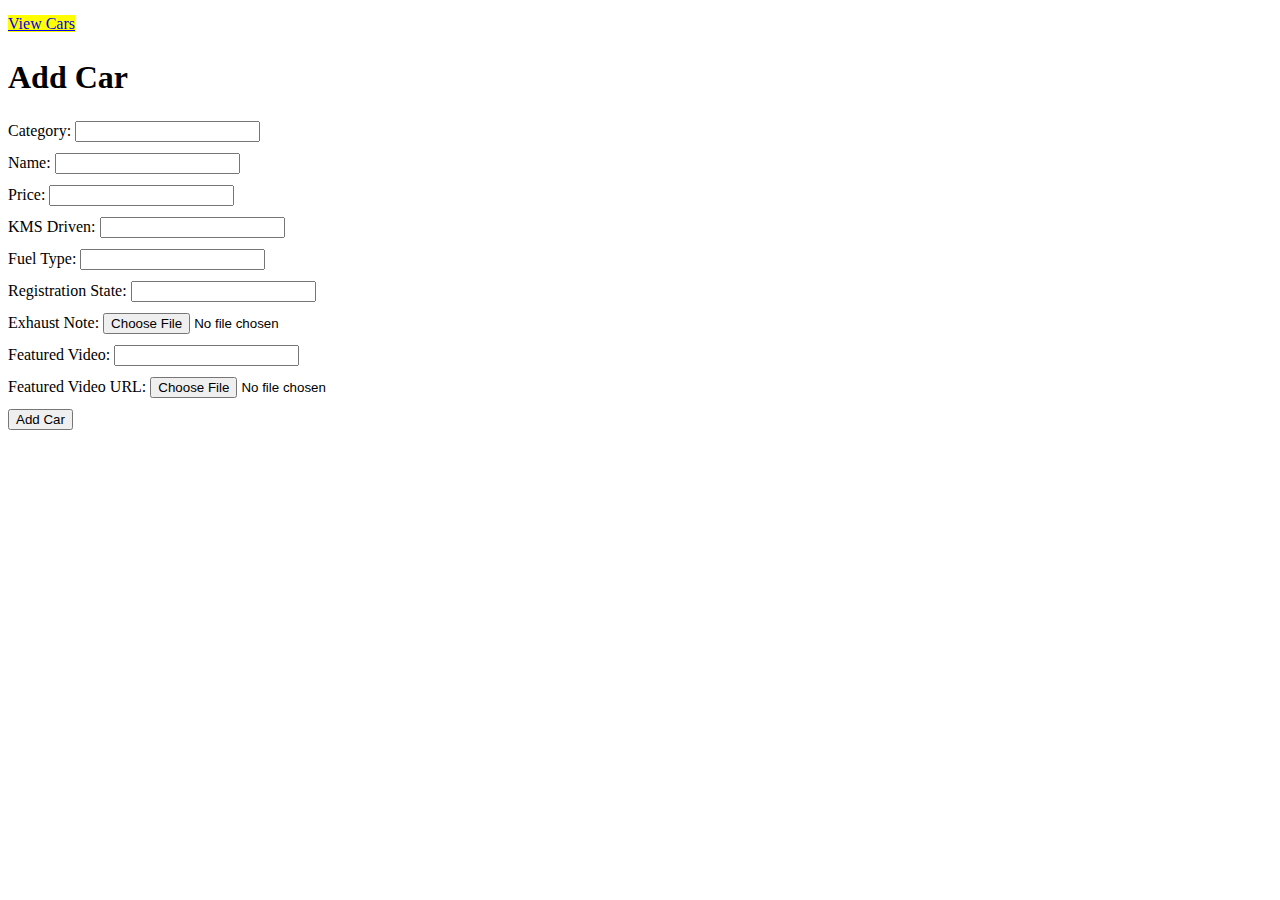
<file: add-car.html>
<!DOCTYPE html>
<html lang="en">
  <head>
    <meta charset="UTF-8" />
    <meta name="viewport" content="width=device-width, initial-scale=1.0" />
    <title>Add Car</title>
    <link rel="stylesheet" href="style.css" />
  </head>
  <body>
    <div id="main-container">
      <a class="redirecting" href="./view-cars.html">View Cars</a>
      <br />
      <h1>Add Car</h1>
      <div>Category: <input type="text" class="category" /></div>
      <div>Name: <input type="text" class="name" /></div>
      <div>Price: <input type="number" class="price" /></div>
      <div>KMS Driven: <input type="number" class="kmsDriven" /></div>
      <div>Fuel Type: <input type="text" class="fuelType" /></div>
      <div>Registration State: <input type="text" class="regState" /></div>
      <div>
        Exhaust Note: <input type="file" accept=".mp3,.wav" class="audio" />
      </div>
      <div>Featured Video: <input type="text" class="featuredVideo" /></div>
      <div>
        Featured Video URL: <input type="file" accept=".mp4" class="Video" />
      </div>
      <button class="add-new-car">Add Car</button>
    </div>
  </body>

  <script>
    document.addEventListener("DOMContentLoaded", async function () {
      const addCarButton = document.querySelector(".add-new-car");

      addCarButton.addEventListener("click", async function () {
        const category = document.querySelector(".category").value.trim();
        const name = document.querySelector(".name").value.trim();
        const price = document.querySelector(".price").value.trim();
        const kmsDriven = document.querySelector(".kmsDriven").value.trim();
        const fuelType = document.querySelector(".fuelType").value.trim();
        const regState = document.querySelector(".regState").value.trim();
        const audioFile = document.querySelector(".audio").files[0];
        const featuredVideoText = document
          .querySelector(".featuredVideo")
          .value.trim();
        const videoFile = document.querySelector(".Video").files[0];

        if (
          !category ||
          !name ||
          !price ||
          !kmsDriven ||
          !fuelType ||
          !regState
        ) {
          alert("Please fill out all text fields.");
          return;
        }

        if (!audioFile) {
          alert("Please upload an audio file.");
          return;
        }

        if (!featuredVideoText && !videoFile) {
          alert("Please upload a video file or provide a featured video URL.");
          return;
        }

        const formData = new FormData();
        formData.append("category", category);
        formData.append("name", name);
        formData.append("price", price);
        formData.append("kmsDriven", kmsDriven);
        formData.append("fuelType", fuelType);
        formData.append("regState", regState);
        formData.append("audio", audioFile);
        if (featuredVideoText)
          formData.append("featuredVideo", featuredVideoText);

        if (videoFile) formData.append("video", videoFile);

        try {
          const response = await fetch(
            "http://localhost:5271/api/v1/cars/add-car",
            {
              method: "POST",
              body: formData,
            }
          );

          const result = await response.json();
          if (result.success) {
            alert("Car added successfully!");
            window.location.reload();
          } else alert(result.message);
        } catch (error) {
          alert("Failed to add car. Please try again.");
        }
      });
    });
  </script>
</html>
</file>
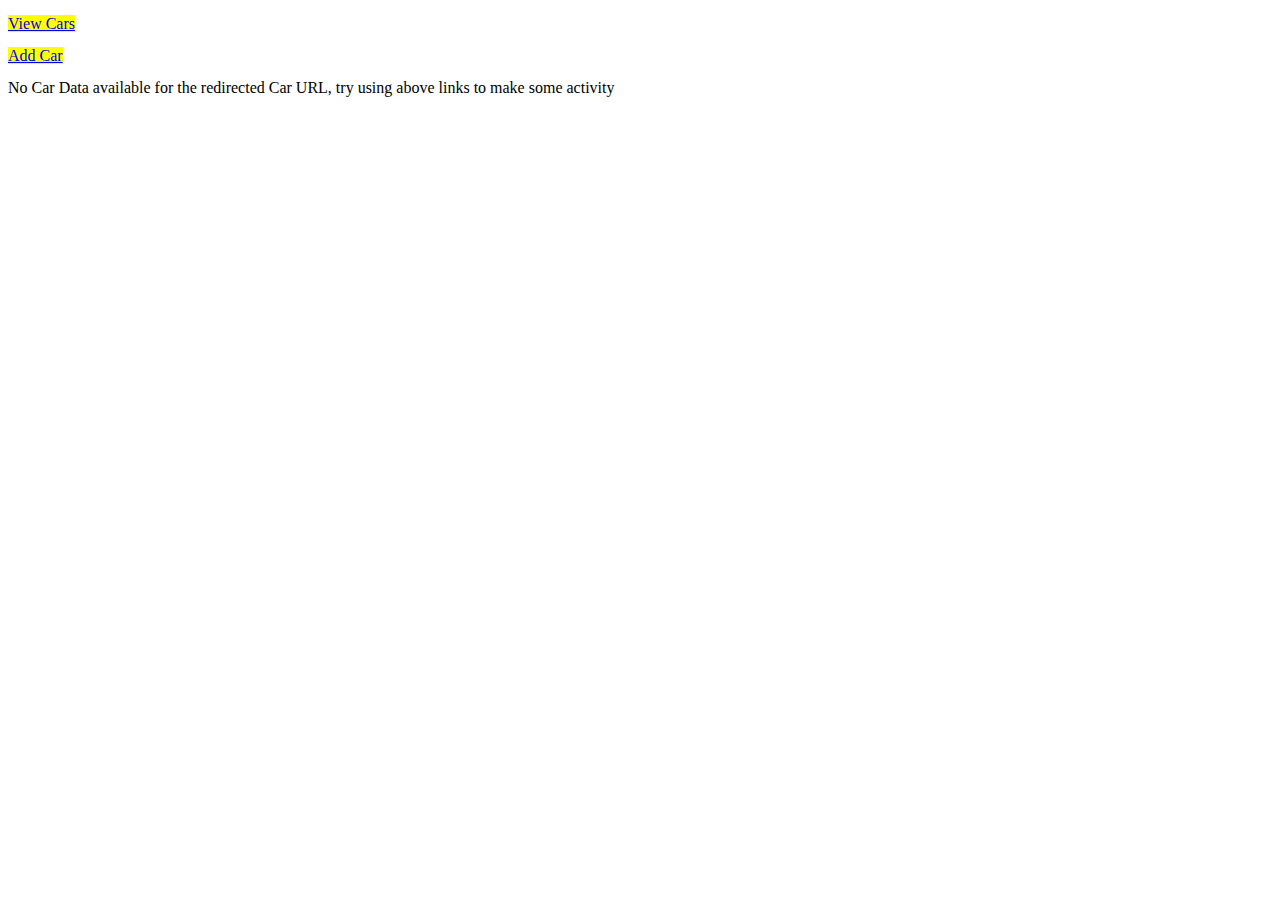
<file: update-info.html>
<!DOCTYPE html>
<html lang="en">
  <head>
    <meta charset="UTF-8" />
    <meta name="viewport" content="width=device-width, initial-scale=1.0" />
    <title>Update Info Section</title>
    <link rel="stylesheet" href="style.css" />
  </head>
  <body>
    <div id="main-container">
      <a class="redirecting" href="./view-cars.html">View Cars</a>
      <br />
      <a class="redirecting" href="./add-car.html">Add Car</a>
      <br />
    </div>
  </body>
  <script>
    document.addEventListener("DOMContentLoaded", async function () {
      const pageElement = document.getElementById("main-container"),
        urlParams = new URLSearchParams(window.location.search),
        carID = urlParams.get("carID");

      async function viewCarsData(carID) {
        try {
          const response = await fetch(
              `http://localhost:5271/api/v1/cars/car-info/${carID}`,
              { method: "GET" }
            ),
            respData = await response.json();
          if (respData.success) updateCarData(respData.data);
          else nullCarData();
        } catch (error) {
          console.log("error", error);
        }
      }

      async function updateCarsData(updatedInfo) {
        try {
          const response = await fetch(
              `http://localhost:5271/api/v1/cars/update-car-info`,
              {
                method: "POST",
                headers: {
                  "Content-Type": "application/json",
                },
                body: JSON.stringify({ carID, info: updatedInfo }),
              }
            ),
            respData = await response.json();
          if (respData.success) alert(respData.message);
        } catch (error) {
          console.log("error", error);
        }
      }

      if (carID === null) nullCarData();
      else viewCarsData(carID);

      function nullCarData() {
        pageElement.innerHTML += `No Car Data available for the redirected Car URL, try using above links to make some activity`;
      }

      function updateCarData(carData) {
        if (carData === null) return nullCarData();
        pageElement.innerHTML += `<a class="redirecting" href="./view-car-data.html?carID=${carID}">View Car Data</a>
      <br /><a class="redirecting" href="./update-specifications.html?carID=${carID}">View/Update Specifications</a>
      <br /><a class="redirecting" href="./view-summary.html?carID=${carID}">View Summary</a><br /><h1>Info Section</h1><br /><textarea id="info-text-area" rows="20" cols="60">${carData.info}</textarea><div></div><button id="update-info">Update</button>`;
        attachUpdateEvent();
      }

      function attachUpdateEvent() {
        const updateButton = document.getElementById("update-info");
        updateButton.addEventListener("click", async () => {
          const textAreaElement = document.getElementById("info-text-area");
          updateCarsData(textAreaElement.value);
        });
      }
    });
  </script>
</html>
</file>
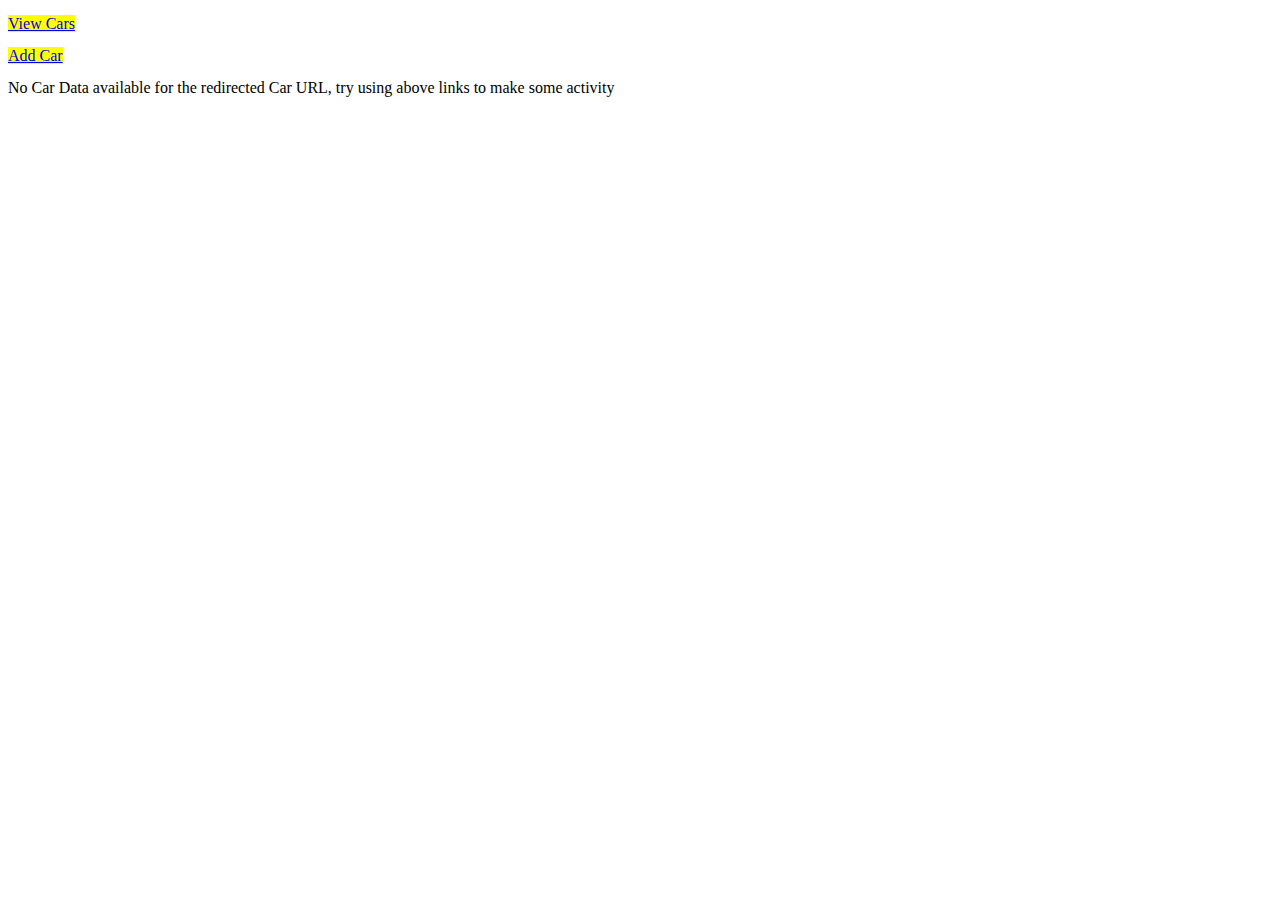
<file: update-specifications.html>
<!DOCTYPE html>
<html lang="en">
  <head>
    <meta charset="UTF-8" />
    <meta name="viewport" content="width=device-width, initial-scale=1.0" />
    <title>Update Specifications</title>
    <link rel="stylesheet" href="style.css" />
  </head>
  <body>
    <div id="main-container">
      <a class="redirecting" href="./view-cars.html">View Cars</a>
      <br />
      <a class="redirecting" href="./add-car.html">Add Car</a>
      <br />
    </div>
  </body>
  <script>
    document.addEventListener("DOMContentLoaded", async function () {
      const pageElement = document.getElementById("main-container"),
        urlParams = new URLSearchParams(window.location.search),
        carID = urlParams.get("carID");

      async function viewCarsData(carID) {
        try {
          const response = await fetch(
              `http://localhost:5271/api/v1/cars/car-data/${carID}`,
              { method: "GET" }
            ),
            respData = await response.json();
          if (respData.success) updateCarData(respData.data);
        } catch (error) {
          console.log("error", error);
        }
      }

      async function updateSpecs(specifications) {
        try {
          const response = await fetch(
              `http://localhost:5271/api/v1/cars/update-specifications`,
              {
                method: "POST",
                headers: {
                  "Content-Type": "application/json",
                },
                body: JSON.stringify({ carID, specifications: specifications }),
              }
            ),
            respData = await response.json();
          if (respData.success) alert(respData.message);
        } catch (error) {
          console.log("error", error);
        }
      }

      if (carID === null) nullCarData();
      else viewCarsData(carID);

      function nullCarData() {
        pageElement.innerHTML += `No Car Data available for the redirected Car URL, try using above links to make some activity`;
      }

      function updateCarData(carData) {
        if (carData === null) return nullCarData();

        pageElement.innerHTML += `<a class="redirecting" href="./view-summary.html?carID=${
          carData.carID
        }">View Summary</a>
          <br /><a class="redirecting" href="./view-car-data.html?carID=${
            carData.carID
          }">View Car Data</a>
          <br /><a class="redirecting" href="./update-info.html?carID=${
            carData.carID
          }">View/Update Info</a>
          <br /><h1>Car Specifications</h1>
      ${accordionGroup(carData)}
    `;
        attachAccordianBehavior();
        attachUpdateBehavior();
      }

      function accordionGroup(carData) {
        const specifications = Object.keys(carData.specifications),
          headings = [
            "Overview",
            "Engine & Transmission",
            "Hybrid System",
            "Performance & Efficiency",
            "Exterior Equipment",
            "Interior Equipment",
            "Seats & Upholestry",
            "Entertainment Front",
            "Entertainment Rear",
            "Safety Equipments",
            "Supsension, Brakes, Wheels & Tyres",
            "Dimensions, Weight, Storage & Capacity",
            "Warranty & Service Package",
            "Exterior Colours",
          ];
        const updatedAccoridans = specifications.map(
          (currentSpecification, index) => {
            return `<button class="accordion" data-attr="${currentSpecification}">${
              headings[index]
            }</button>
    <div class="panel" id="${currentSpecification}">
      <div class="data-display engineDisplacement">Engine Displacement: Featured<input type="checkbox" class="featured" ${
        carData.specifications[currentSpecification].engineDisplacement.feature
          ? "checked"
          : ""
      }/> <input type="text" value="${
              carData.specifications[currentSpecification].engineDisplacement
                .value
            }" class="value"/></div>
      <div class="data-display powerFigure">Power Figure: Featured<input type="checkbox" ${
        carData.specifications[currentSpecification].powerFigure.feature
          ? "checked"
          : ""
      } class="featured"/> <input type="text" value="${
              carData.specifications[currentSpecification].powerFigure.value
            }" class="value"/></div>
      <div class="data-display torqueFigure">Torque Figure: Featured<input type="checkbox" ${
        carData.specifications[currentSpecification].torqueFigure.feature
          ? "checked"
          : ""
      } class="featured"/> <input type="text" value="${
              carData.specifications[currentSpecification].torqueFigure.value
            }" class="value"/></div>
      <div class="data-display driveTrain">Drive Train: Featured<input type="checkbox" ${
        carData.specifications[currentSpecification].driveTrain.feature
          ? "checked"
          : ""
      } class="featured"/> <input type="text" value="${
              carData.specifications[currentSpecification].driveTrain.value
            }" class="value"/></div>
      <div class="data-display transmission">Transmission: Featured<input type="checkbox" ${
        carData.specifications[currentSpecification].transmission.feature
          ? "checked"
          : ""
      } class="featured"/> <input type="text" value="${
              carData.specifications[currentSpecification].transmission.value
            }" class="value"/></div>
      <button class="update-specifications">Update</button>
    </div>`;
          }
        );
        return updatedAccoridans.join("");
      }

      function attachAccordianBehavior() {
        const accoridans = document.getElementsByClassName("accordion");
        for (let index = 0; index < accoridans.length; index++) {
          accoridans[index].addEventListener("click", function () {
            this.classList.toggle("active");
            const panel = this.nextElementSibling;
            if (panel.style.maxHeight) panel.style.maxHeight = null;
            else panel.style.maxHeight = panel.scrollHeight + "px";
          });
        }
      }

      function attachUpdateBehavior() {
        const updateButtons = document.getElementsByClassName(
          "update-specifications"
        );
        for (let index = 0; index < updateButtons.length; index++) {
          updateButtons[index].addEventListener("click", function () {
            const dataElements =
              this.parentNode.getElementsByClassName("data-display");
            const dataToUpdate = {};
            for (let index1 = 0; index1 < dataElements.length; index1++) {
              dataToUpdate[
                dataElements[index1]
                  .getAttribute("class")
                  .replace(/\s/g, "")
                  .replace("data-display", "")
              ] = {
                feature:
                  dataElements[index1].getElementsByClassName("featured")[0]
                    .checked,
                value:
                  dataElements[index1].getElementsByClassName("value")[0].value,
              };
            }
            const specs = {
              [this.parentNode.getAttribute("id")]: dataToUpdate,
            };
            updateSpecs(specs);
          });
        }
      }
    });
  </script>
</html>
</file>
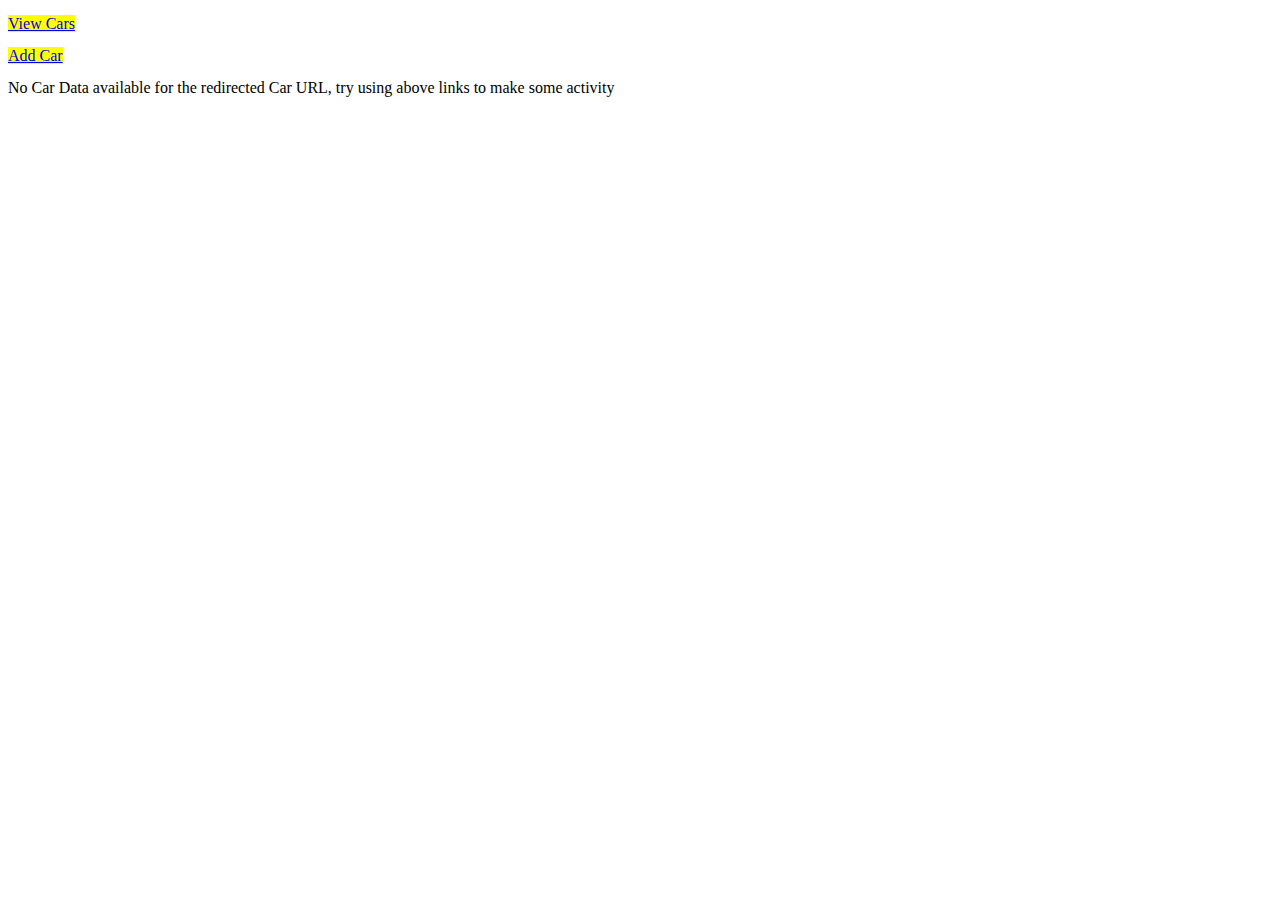
<file: view-car-data.html>
<!DOCTYPE html>
<html lang="en">
  <head>
    <meta charset="UTF-8" />
    <meta name="viewport" content="width=device-width, initial-scale=1.0" />
    <title>View Car Data</title>
    <link rel="stylesheet" href="style.css" />
  </head>
  <body>
    <div id="main-container">
      <a class="redirecting" href="./view-cars.html">View Cars</a>
      <br />
      <a class="redirecting" href="./add-car.html">Add Car</a>
      <br />
    </div>
  </body>
  <script>
    document.addEventListener("DOMContentLoaded", async function () {
      const pageElement = document.getElementById("main-container");

      async function viewCarsData(carID) {
        try {
          const response = await fetch(
              `http://localhost:5271/api/v1/cars/car-data/${carID}`,
              { method: "GET" }
            ),
            respData = await response.json();
          if (respData.success) updateCarData(respData.data);
        } catch (error) {
          console.log("error", error);
        }
      }
      const urlParams = new URLSearchParams(window.location.search);
      const carID = urlParams.get("carID");

      if (carID === null) nullCarData();
      else viewCarsData(carID);

      function nullCarData() {
        pageElement.innerHTML += `No Car Data available for the redirected Car URL, try using above links to make some activity`;
      }

      function updateCarData(carData) {
        console.log(carData);
        if (carData === null) return nullCarData();
        pageElement.innerHTML += `<a class="redirecting" href="./view-summary.html?carID=${
          carData.carID
        }">View Summary</a>
      <br /><a class="redirecting" href="./update-specifications.html?carID=${
        carData.carID
      }">View/Update Specifications</a>
      <br /><a class="redirecting" href="./update-info.html?carID=${
        carData.carID
      }">View/Update Info</a>
      <br /><h1>Car Data</h1><div>Category: ${
        carData.category
      }</div><div>Name: ${carData.name}</div><div>Price: ${
          carData.price
        }</div><div>KMS driven: ${carData.kmsDriven}</div><div>Fuel Type: ${
          carData.fuelType
        }</div><div>Registration State: ${
          carData.regState
        }</div><div></div><div>Exhaust Note: <a href="http://localhost:5271/api/v1${
          carData.exhaustNote
        }" target="_blank">click to here to play in a new window</a></div><div>Featured Video: <a href="${
          carData.featuredVideo.includes("https")
            ? carData.featuredVideo
            : `http://localhost:5271/api/v1${carData.featuredVideo}`
        }" target="_blank">click here to play in a new window</a></div>`;
      }
    });
  </script>
</html>
</file>
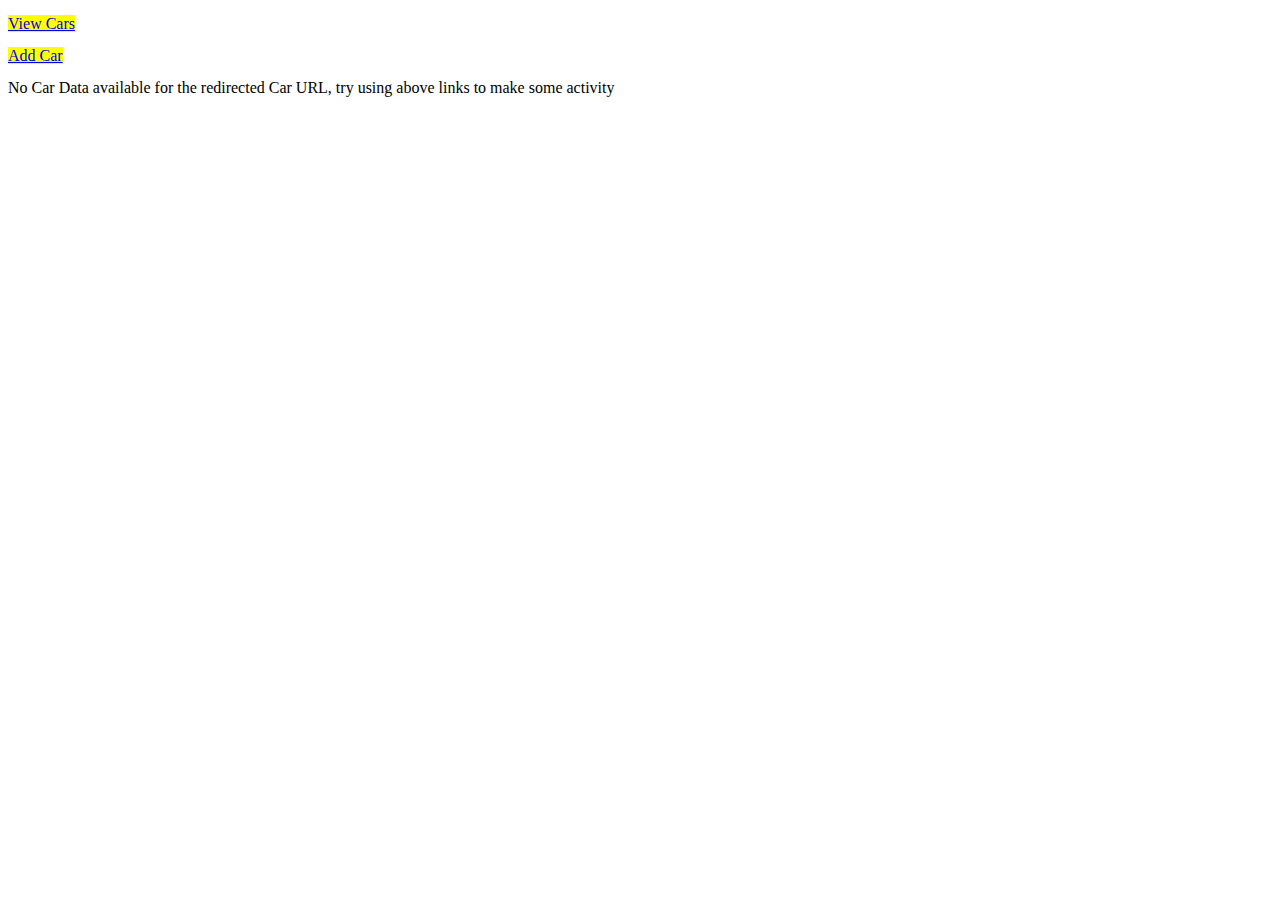
<file: view-summary.html>
<!DOCTYPE html>
<html lang="en">
  <head>
    <meta charset="UTF-8" />
    <meta name="viewport" content="width=device-width, initial-scale=1.0" />
    <title>View Summary Section</title>
    <link rel="stylesheet" href="style.css" />
  </head>
  <body>
    <div id="main-container">
      <a class="redirecting" href="./view-cars.html">View Cars</a>
      <br />
      <a class="redirecting" href="./add-car.html">Add Car</a>
      <br />
    </div>
  </body>
  <script>
    document.addEventListener("DOMContentLoaded", async function () {
      const pageElement = document.getElementById("main-container");

      async function viewCarsData(carID) {
        try {
          const response = await fetch(
              `http://localhost:5271/api/v1/cars/summary/${carID}`,
              { method: "GET" }
            ),
            respData = await response.json();
          if (respData.success) updateCarData(respData.data);
          else nullCarData();
        } catch (error) {
          console.log("error", error);
        }
      }
      const urlParams = new URLSearchParams(window.location.search);
      const carID = urlParams.get("carID");

      if (carID === null) nullCarData();
      else viewCarsData(carID);

      function nullCarData() {
        pageElement.innerHTML += `No Car Data available for the redirected Car URL, try using above links to make some activity`;
      }

      function updateCarData(carData) {
        if (carData === null) return nullCarData();
        pageElement.innerHTML += `<a class="redirecting" href="./view-car-data.html?carID=${carID}">View Car Data</a>
      <br /><a class="redirecting" href="./update-specifications.html?carID=${carID}">View/Update Specifications</a>
      <br /><a class="redirecting" href="./update-info.html?carID=${carID}">View/Update Info</a><br /><h1>Summary</h1><br /><div>Overview: ${carData.overview.join(
          ","
        )}</div></div><div>Engine & Transmission: ${carData.engineAndTransmission.join(
          ","
        )}</div></div><div>Hybrid System: ${carData.hybridSystem.join(
          ","
        )}</div></div><div>Performance & Efficiency: ${carData.performanceAndEfficiency.join(
          ","
        )}</div></div><div>Exterior equipment: ${carData.exteriorEquipment.join(
          ","
        )}</div></div><div>Interior Equipment: ${carData.interiorEquipment.join(
          ","
        )}</div></div><div>Seats & Upholestry: ${carData.seatsAndUpholestry.join(
          ","
        )}</div></div><div>Entertainment Front: ${carData.entertainmentFront.join(
          ","
        )}</div></div><div>Entertainment Rear: ${carData.entertainmentRear.join(
          ","
        )}</div></div><div>Safety Equipments: ${carData.safetyEquipments.join(
          ","
        )}</div></div><div>Suspension, Breaks, Wheels & Tyres: ${carData.supsensionBrakesWheelsAndTyres.join(
          ","
        )}</div></div><div>Dimensions, Weight, Storage & Capacity: ${carData.dimensionsWeightStorageCapacity.join(
          ","
        )}</div></div><div>Warranty & Service Package: ${carData.warrantyAndServicePackage.join(
          ","
        )}</div><div>Exterior colours: ${carData.exteriorColours.join(
          ","
        )}</div>`;
      }
    });
  </script>
</html>
</file>
<file: style.css>
body {
  line-height: 2em;
}

a.redirecting {
  background: yellow;
}

.accordion {
  background-color: #eee;
  color: #444;
  cursor: pointer;
  padding: 18px;
  width: 100%;
  border: none;
  text-align: left;
  outline: none;
  font-size: 15px;
  transition: 0.4s;
}

.active,
.accordion:hover {
  background-color: #ccc;
}

.panel {
  padding: 0 18px;
  background-color: white;
  max-height: 0;
  overflow: hidden;
  transition: max-height 0.2s ease-out;
}
</file>
